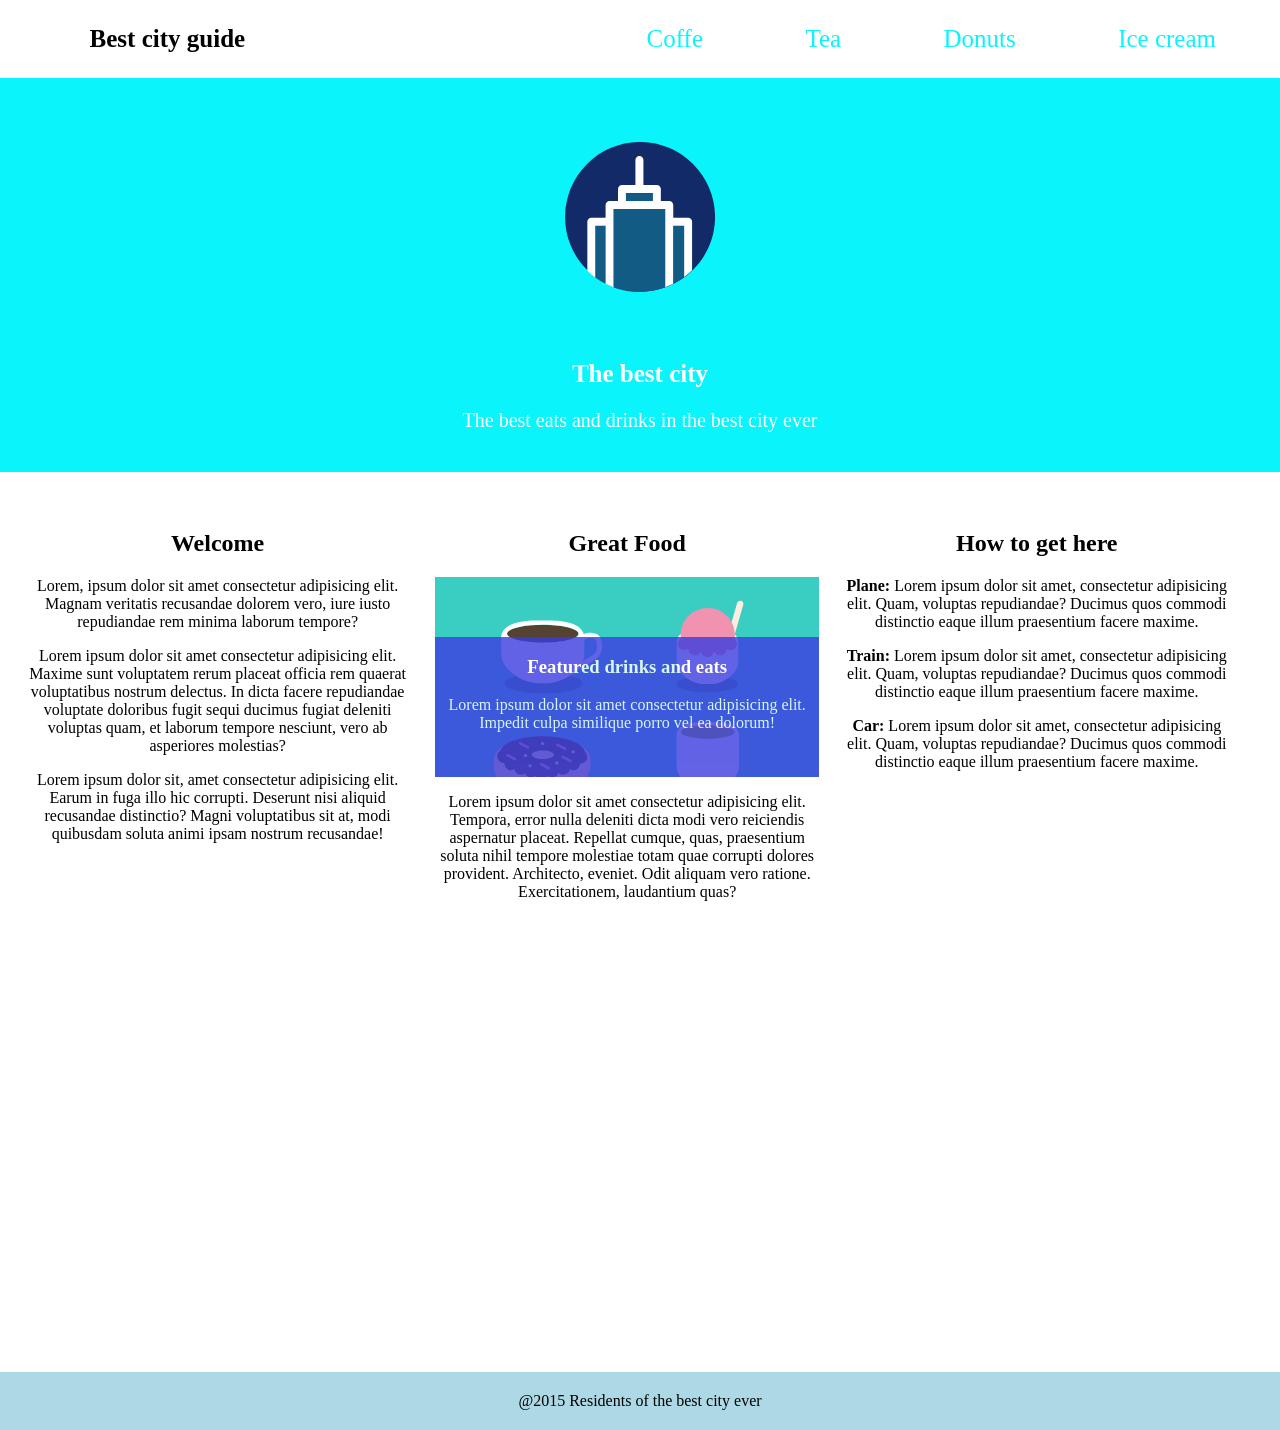
<file: index.html>
<!DOCTYPE html>
<html lang="en">
<head>
    <meta charset="UTF-8">
    <meta http-equiv="X-UA-Compatible" content="IE=edge">
    <meta name="viewport" content="width=device-width, initial-scale=1.0">
    <title>City</title>
    <link rel="stylesheet" href="city2.css">
</head>
<body>
    <header>
        <section class="describe cutie">
            <nav  class="clearfix">
                <h1 id="elements">Best city guide</h1>
                <p id="elements">Ice cream</p>
                <p id="elements">Donuts</p>
                <p id="elements">Tea</p>
                <p id="elements">Coffe</p>
            </nav>
        </section>
    </header>
    
    <aside class="cutie alt ">
        <img src="img/city-logo.svg">
        <h1>The best city</h1>
        <p>The best eats and drinks in the best city ever</p>
    </aside>

 <div class="main clearfix">
    <section class="cutie stanga">
        <h2>Welcome</h2>
        <p>Lorem, ipsum dolor sit amet consectetur adipisicing elit. Magnam veritatis recusandae dolorem vero, iure iusto repudiandae rem minima laborum tempore?</p>
        <p>Lorem ipsum dolor sit amet consectetur adipisicing elit. Maxime sunt voluptatem rerum placeat officia rem quaerat voluptatibus nostrum delectus. In dicta facere repudiandae voluptate doloribus fugit sequi ducimus fugiat deleniti voluptas quam, et laborum tempore nesciunt, vero ab asperiores molestias?</p>
        <p>Lorem ipsum dolor sit, amet consectetur adipisicing elit. Earum in fuga illo hic corrupti. Deserunt nisi aliquid recusandae distinctio? Magni voluptatibus sit at, modi quibusdam soluta animi ipsam nostrum recusandae!</p>
    </section>

    <section class="cutie dreapta">
        <h2>Great Food</h2>
        <article class="treats">
            <div class="text">
                <h3>Featured drinks and eats</h3>
                <p>Lorem ipsum dolor sit amet consectetur adipisicing elit. Impedit culpa similique porro vel ea dolorum!</p>
            </div>
        </article>
        <p>Lorem ipsum dolor sit amet consectetur adipisicing elit. Tempora, error nulla deleniti dicta modi vero reiciendis aspernatur placeat. Repellat cumque, quas, praesentium soluta nihil tempore molestiae totam quae corrupti dolores provident. Architecto, eveniet. Odit aliquam vero ratione. Exercitationem, laudantium quas?</p>
    </section>
    

    <section class="cutie how ">
        <h2>How to get here</h2>

        <p><b>Plane: </b>Lorem ipsum dolor sit amet, consectetur adipisicing elit. Quam, voluptas repudiandae? Ducimus quos commodi distinctio eaque illum praesentium facere maxime.</p>
        
        <p><b>Train: </b>Lorem ipsum dolor sit amet, consectetur adipisicing elit. Quam, voluptas repudiandae? Ducimus quos commodi distinctio eaque illum praesentium facere maxime.</p>
        
        <p><b>Car: </b>Lorem ipsum dolor sit amet, consectetur adipisicing elit. Quam, voluptas repudiandae? Ducimus quos commodi distinctio eaque illum praesentium facere maxime.</p>
    </section>
</div>



    <footer class="cutie foot">
        <p>@2015 Residents of the best city ever</p>
    </footer>
    
</body>
</html>
</file>
<file: city2.css>
*{
    box-sizing: border-box;
}


body{
margin: 0px;

}


header{
    width: 100%;
    margin: auto;
    /* border: 2px solid red; */
}
.cutie{
    /* border: 2px solid red; */
    width: 90%;
    margin:15% auto;
    text-align: center;
}

.describe h1{
    font-size: 25px;
}

.describe p{
    color: rgb(10, 244, 252);
    font-size: 25px;
}


aside{
    background-color: rgb(10, 244, 252);
}

aside img{
    width: 80%;
    margin: 5% auto;
}

aside h1{
    color: white;
    font-size: 25px;
}

aside p{
    color: white;
    font-size: 20px;
}

.treats{
    background-image: url("img/treats.svg");
    background-repeat: no-repeat;
    background-size: cover;
    position: relative;
    /* border: 2px solid red; */
    width:100%;
    height: 200px;
}

.text{
    background-color: rgb(60, 60, 224);
    opacity: .8;
    /* border: 2px solid red; */
    position: absolute;
    bottom: 0;
    height: 70%;
    width: 100%;
}

.text{
    color: white;
}

footer p{
    margin-top: 10%;
    background-color: lightblue;
    padding: 20px 0px;
}


@media(min-width:720px) and (max-width:900px){

header{
    /* border: 2px solid red; */
}
    .describe{
        /* border:2px solid red; */
        width: 90%;
        margin: 0px;
    }
    .clearfix{
        display: table;
        content: "";
        clear: both;
    }

    nav{
        width: 100%;
        height: 100%;
        margin: 0px;
       
    }
nav h1{
    float: left;
}
nav p{
    float: right;
    display: inline-block;
}
#elements{
    margin: 2%;
}

.alt{
    margin: 0px;
    width: 100%;
    padding-bottom:40px ;
   }

   .alt img{
       width: 30%;
       height: 50%;
   }

   .main{
       width: 90%;
       margin: auto;
   }

   .stanga{
       width: 47%;
       float: left;
       /* border: 2px solid red; */
       margin-right:2%;
   }
   .dreapta{
       width: 47%;
       float: right;
       /* border: 2px solid red; */
   }

   .how{
       text-align: left;
       margin-top: 2%;
   }

   .foot {
       width: 100%;
       /* border: 2px solid red; */
   }

}

@media(min-width:910px){

    header{
        /* border: 2px solid red; */
    }
    .describe{
        /* border: 2px solid red; */
        margin: 0px;
        width: 100%;
    }
    .clearfix{
        display: table;
        content: "";
        clear: both;
    }
    nav{
        /* border: 2px solid red; */
        width: 100%;
    }
    .describe h1{
        float: left;
        margin-left: 7%;

    }
    .describe p{
        float:right;
        margin-left:3%;
        margin-right: 5%;
    }

    .alt{
        margin: 0px;
        width: 100%;
        padding-bottom: 20px;
    }

    .alt img{
        width: 150px;
    }
    .alt h1{
        margin-top: 0px;
    }
   
.main{
    width: 100%;
    /* border: 2px solid red; */
   margin: 0px;
   height: 100vh;
  
}
.clearfix{
    display: table;
    content: "";
    clear: both;
}
.stanga{
    width: 30%;
    height: 50vh;
    float: left;
    margin-top: 3%;
    margin-left: 2%;
    /* border: 2px solid red; */
}
.dreapta{
    width: 30%;
    margin-left: 2%;
    margin-top: 3%;
    /* border: 2px solid red; */
    float: left;
    height: 60vh;
   
}
.how{
    margin-left: 2%;
    margin-top: 3%;
    width: 30%;
    float: left;
    /* border: 2px solid red; */
    height: 50vh;
}

.foot{
    width: 100%;
   /* border: 2px solid red; */
    margin: 0px;
}
.foot p{
    margin: 0px;
}

}
</file>
